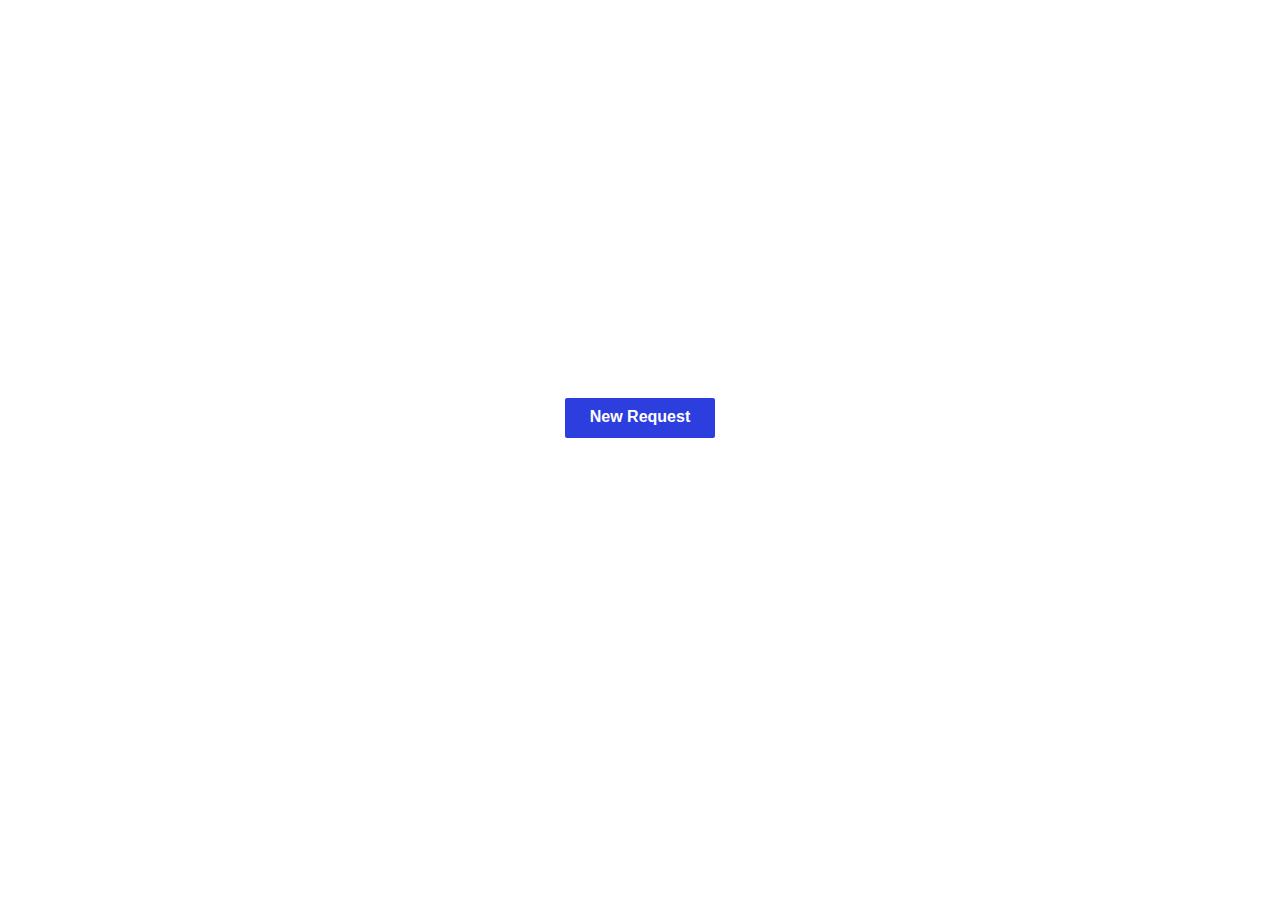
<file: index.html>
<!DOCTYPE html>
<html>
<head>
	<title>Assignment of WWF</title>
	<link rel="stylesheet" type="text/css" href="css/style.css">
	<link rel="stylesheet" type="text/css" href="css/font-awesome.css">
    <link rel="stylesheet" type="text/css" href="css/bootstrap.min.css">
	<script src="https://ajax.googleapis.com/ajax/libs/jquery/3.4.1/jquery.min.js"></script> 
</head>
<body>
	<div class="butoomnave">
		<a href="steps.html"class="NewRequest">New Request</a>	
	</div>
</body>
	<script src="js/jquery.min.js"></script>
	<script src="js/script.js"></script>
</html>
</file>
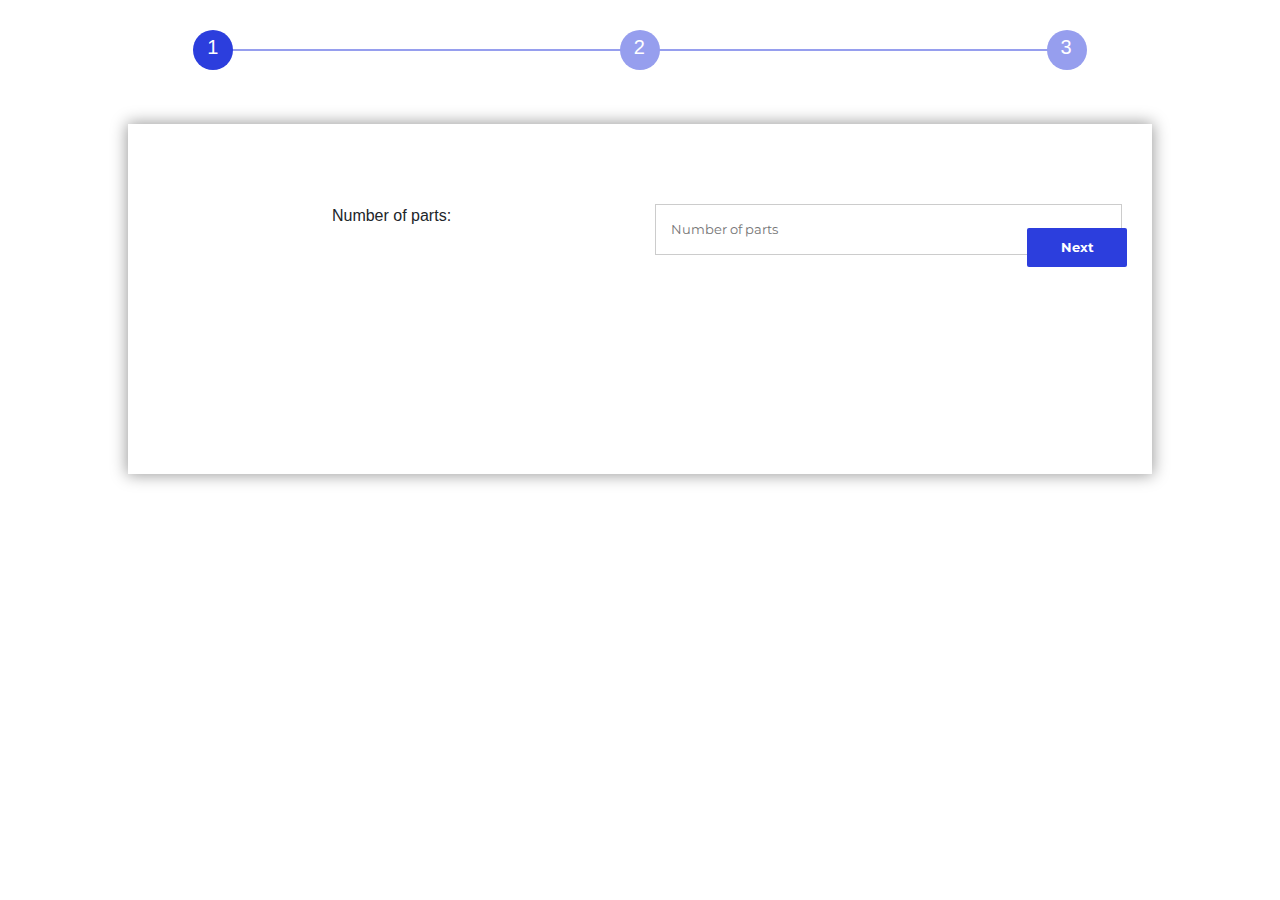
<file: steps.html>
<!DOCTYPE html>
<html>
<head>
	<title>Assignment of WWF</title>
	<link rel="stylesheet" type="text/css" href="css/style.css">
	<link rel="stylesheet" type="text/css" href="css/font-awesome.css">
    <link rel="stylesheet" type="text/css" href="css/bootstrap.min.css">
	
	<script src="https://ajax.googleapis.com/ajax/libs/jquery/3.4.1/jquery.min.js"></script> 

</head>
<body>
<!-- MultiStep Form -->
<div class="row">
    <div class="col-md-12">
        <form id="msform">
            <!-- progressbar -->
            <ul id="progressbar">
                <li class="active">Personal Details</li>
                <li>Social Profiles</li>
                <li>Account Setup</li>
            </ul>
            <!-- fieldsets -->
            <fieldset>
                <div class="row">
                    <div class="col-sm-6">Number of parts:</div>
                    <div class="col-sm-6">
                        <input type="number" name="numparts" id="number"placeholder="Number of parts" required="" />
                    </div>
                </div>
                <input type="button" name="next"  class="next action-button fixtnext" value="Next"disabled/>
            </fieldset>
            <fieldset>
                <div class="row" id="part">
                </div>
                <input type="button" name="previous" class="previous action-button-previous secondprevious" value="Previous"/>
                <input type="button" name="next" class="next action-button secondnext" value="Next"disabled/>
            </fieldset>
            <fieldset>
                <h1 class="Success">Success !</h1>
                <a href="index.html"class="HomeButton">Home</a>
            </fieldset>
        </form>
    </div>
</div>


<!-- /.MultiStep Form -->
</body>
	<script src="js/jquery.min.js"></script>
	<script src="js/script.js"></script>
	<script src="js/bootstrap.min.js"></script>
    <script src="js/jquery.easing.min.js"></script>
</html>
</file>
<file: css/style.css>
/*custom font*/
@import url(https://fonts.googleapis.com/css?family=Montserrat);

/*basic reset*/
* {
    margin: 0;
    padding: 0;
}
body {
    font-family: montserrat, arial, verdana;
    background: transparent;
}
/*form styles*/
#msform {
    text-align: center;
    position: relative;
    margin-top: 30px;
}

#msform fieldset {
    background: white;
    border: 0 none;
    border-radius: 0px;
    box-shadow: 0 0 15px 1px rgba(0, 0, 0, 0.4);
    padding: 80px 30px 20px 30px;
    box-sizing: border-box;
    width: 80%;
    margin: 0 10%;
    vertical-align: middle !important;
    min-height: 350px !important;

    /*stacking fieldsets above each other*/
    position: relative;
}

/*Hide all except first fieldset*/
#msform fieldset:not(:first-of-type) {
    display: none;
}

/*inputs*/
#msform input, #msform textarea {
    padding: 15px;
    border: 1px solid #ccc;
    border-radius: 0px;
    margin-bottom: 10px;
    width: 100%;
    box-sizing: border-box;
    font-family: montserrat;
    color: #2C3E50;
    font-size: 13px;
}

#msform input:focus, #msform textarea:focus {
    -moz-box-shadow: none !important;
    -webkit-box-shadow: none !important;
    box-shadow: none !important;
    border: 1px solid #2c3edd;
    outline-width: 0;
    transition: All 0.5s ease-in;
    -webkit-transition: All 0.5s ease-in;
    -moz-transition: All 0.5s ease-in;
    -o-transition: All 0.5s ease-in;
}

/*buttons*/
.butoomnave {
    text-align: center;
    vertical-align: middle;
    margin-top: 45vh;
}
a.NewRequest {
    background: #2c3edd;
    color: white;
    border: 0 none;
    font-weight: 600;
    border-radius: 2px;
    cursor: pointer;
    padding: 10px 25px 13px;
    margin: 10px 5px;
    text-decoration: none;
}
a.NewRequest:hover {
    color: white;
    text-decoration: none;
}
#msform .action-button {
    width: 100px;
    background: #2c3edd;
    font-weight: bold;
    color: white;
    border: 0 none;
    border-radius: 2px;
    cursor: pointer;
    padding: 10px 5px;
    margin: 10px 5px;
    position: absolute;
    right: 20px;
    bottom: 8px;
}
div#part {
    margin-bottom: 60px;
}
#msform .action-button:hover, #msform .action-button:focus {
    box-shadow: 0 0 0 2px white, 0 0 0 3px #2c3edd;
}

#msform .action-button-previous {
    width: 100px;
    background: #333333;
    font-weight: bold;
    color: white;
    border: 0 none;
    border-radius: 2px;
    cursor: pointer;
    padding: 10px 5px;
    margin: 10px 5px;
    position: absolute;
    right: 150px;
    bottom: 8px;
}

#msform .action-button-previous:hover, #msform .action-button-previous:focus {
    box-shadow: 0 0 0 2px white, 0 0 0 3px #333333;
}
a.HomeButton {
    background: #333333 !important;
    color: white;
    line-height: 200px;
    font-size: 25px;
    text-decoration: none !important;
    padding: 5px 45px 10px;
}
a.HomeButton:hover {
    color: white;
}


/*headings*/
h1.Success {
    color: #2c3edd;
    font-size: 80px;
}

/*progressbar*/
#progressbar {
    margin-bottom: 30px;
    overflow: hidden;
    /*CSS counters to number the steps*/
    counter-reset: step;
}

#progressbar li {
    list-style-type: none;
    color: white;
    text-transform: uppercase;
    font-size: 9px;
    width: 33.33%;
    float: left;
    position: relative;
    letter-spacing: 1px;
}

#progressbar li:before {
    content: counter(step);
    counter-increment: step;
    width: 40px;
    height: 40px;
    line-height: 35px;
    display: block;
    font-size: 20px;
    color: #fff;
    background: #969eee;
    border-radius: 25px;
    margin: 0 auto 10px auto;
}

/*progressbar connectors*/
#progressbar li:after {
    content: '';
    width: 100%;
    height: 2px;
    background: #969eee;
    position: absolute;
    left: -50%;
    top: 19px;
    z-index: -1; /*put it behind the numbers*/
}

#progressbar li:first-child:after {
    /*connector not needed before the first step*/
    content: none;
}

/*marking active/completed steps green*/
/*The number of the step and the connector before it = green*/
#progressbar li.active:before, #progressbar li.active:after {
    background: #2c3edd;
    color: white;
}
</file>
